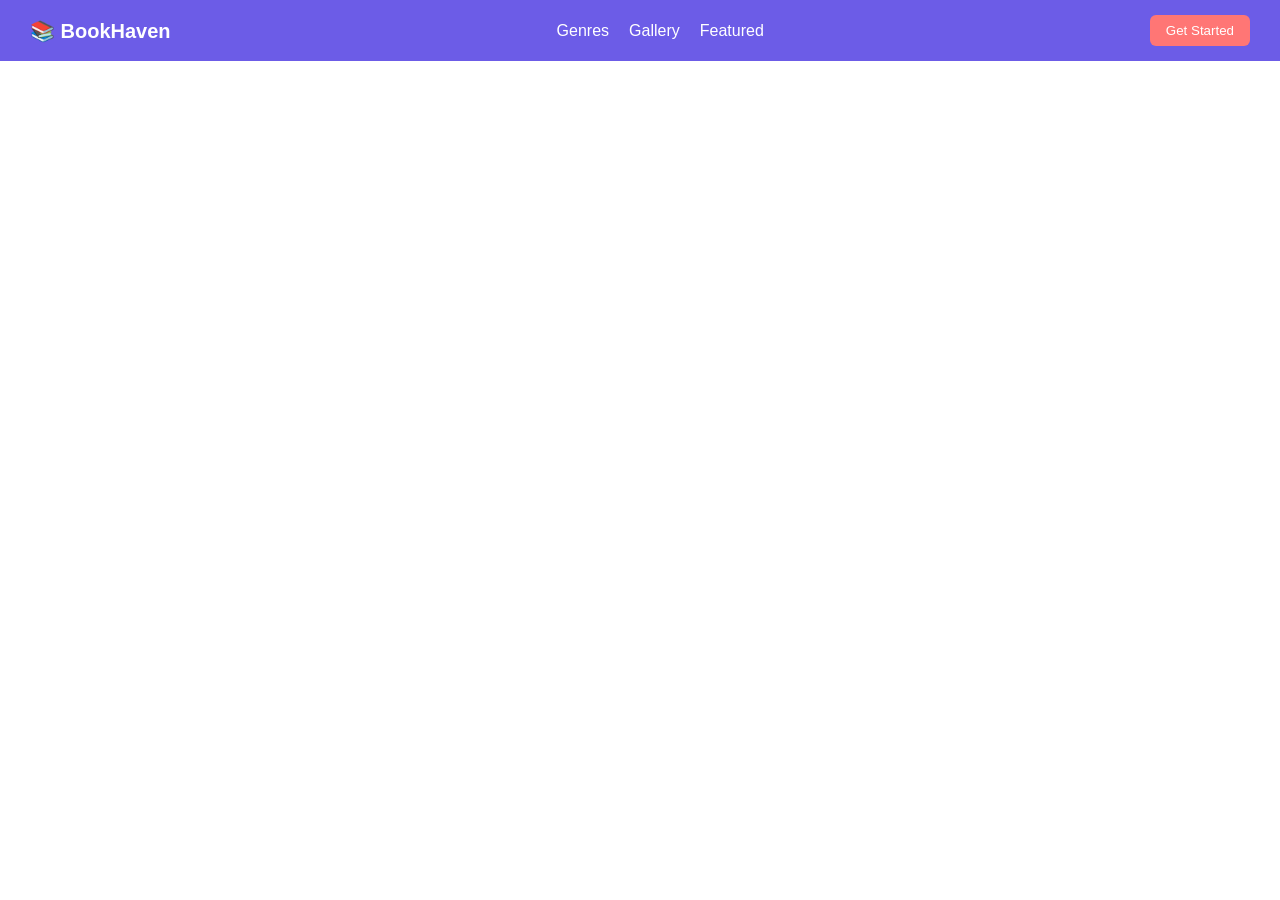
<file: task0-navbar/index.html>
<!DOCTYPE html>
<html lang="en">
<head>
  <meta charset="UTF-8">
  <title>Task 0 - Navbar</title>
  <link rel="stylesheet" href="style.css">
</head>
<body>
  <header class="navbar">
    <div class="logo">📚 BookHaven</div>
    <nav class="nav-links">
      <a href="#">Genres</a>
      <a href="#">Gallery</a>
      <a href="#">Featured</a>
    </nav>
    <button class="nav-btn">Get Started</button>
  </header>
</body>
</html>
</file>
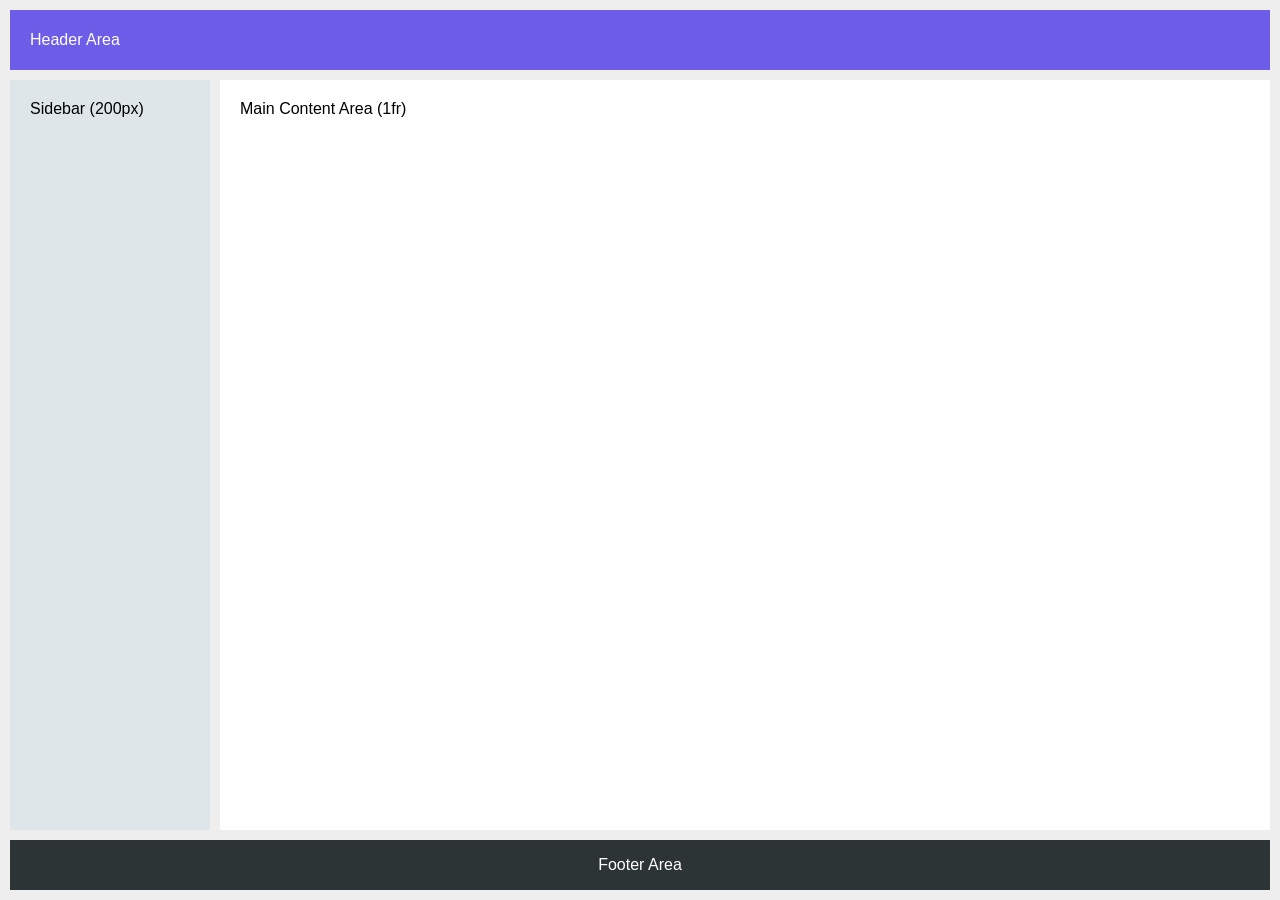
<file: task2-layout/index.html>
<!DOCTYPE html>
<html lang="en">
<head>
  <meta charset="UTF-8">
  <title>Task 2 - Grid Layout</title>
  <link rel="stylesheet" href="style.css">
</head>
<body>
  <div class="grid-container">
    <header class="header">Header Area</header>
    <aside class="sidebar">Sidebar (200px)</aside>
    <main class="main">Main Content Area (1fr)</main>
    <footer class="footer">Footer Area</footer>
  </div>
</body>
</html>
</file>
<file: task0-navbar/style.css>
* {
  box-sizing: border-box;
  margin: 0;
  padding: 0;
  font-family: sans-serif;
}
.navbar {
  display: flex;
  justify-content: space-between;
  align-items: center;
  background-color: #6c5ce7;
  padding: 15px 30px;
  color: white;
}
.logo {
  font-size: 20px;
  font-weight: bold;
}
.nav-links {
  display: flex;
  gap: 20px;
}
.nav-links a {
  color: white;
  text-decoration: none;
}
.nav-btn {
  background-color: #ff7675;
  color: white;
  border: none;
  padding: 8px 16px;
  border-radius: 6px;
  cursor: pointer;
}
.nav-links a:hover {
  opacity: 0.8;
  text-decoration: underline;
}
.nav-btn:hover {
  opacity: 0.9;
  cursor: pointer;
}
</file>
<file: task2-layout/style.css>
* {
  box-sizing: border-box;
  margin: 0;
  padding: 0;
  font-family: sans-serif;
}
.grid-container {
  display: grid;
  height: 100vh;
  grid-template-columns: 200px 1fr;
  grid-template-rows: 60px 1fr 50px;
  grid-template-areas:
    "header  header"
    "sidebar main"
    "footer  footer";
  gap: 10px;
  padding: 10px;
  background-color: #eee;
}
.header {
  grid-area: header;
  background-color: #6c5ce7;
  color: white;
  display: flex;
  align-items: center;
  padding-left: 20px;
}
.sidebar {
  grid-area: sidebar;
  background-color: #dfe6e9;
  padding: 20px;
}
.main {
  grid-area: main;
  background-color: white;
  padding: 20px;
}
.footer {
  grid-area: footer;
  background-color: #2d3436;
  color: white;
  display: flex;
  align-items: center;
  justify-content: center;
}
</file>
